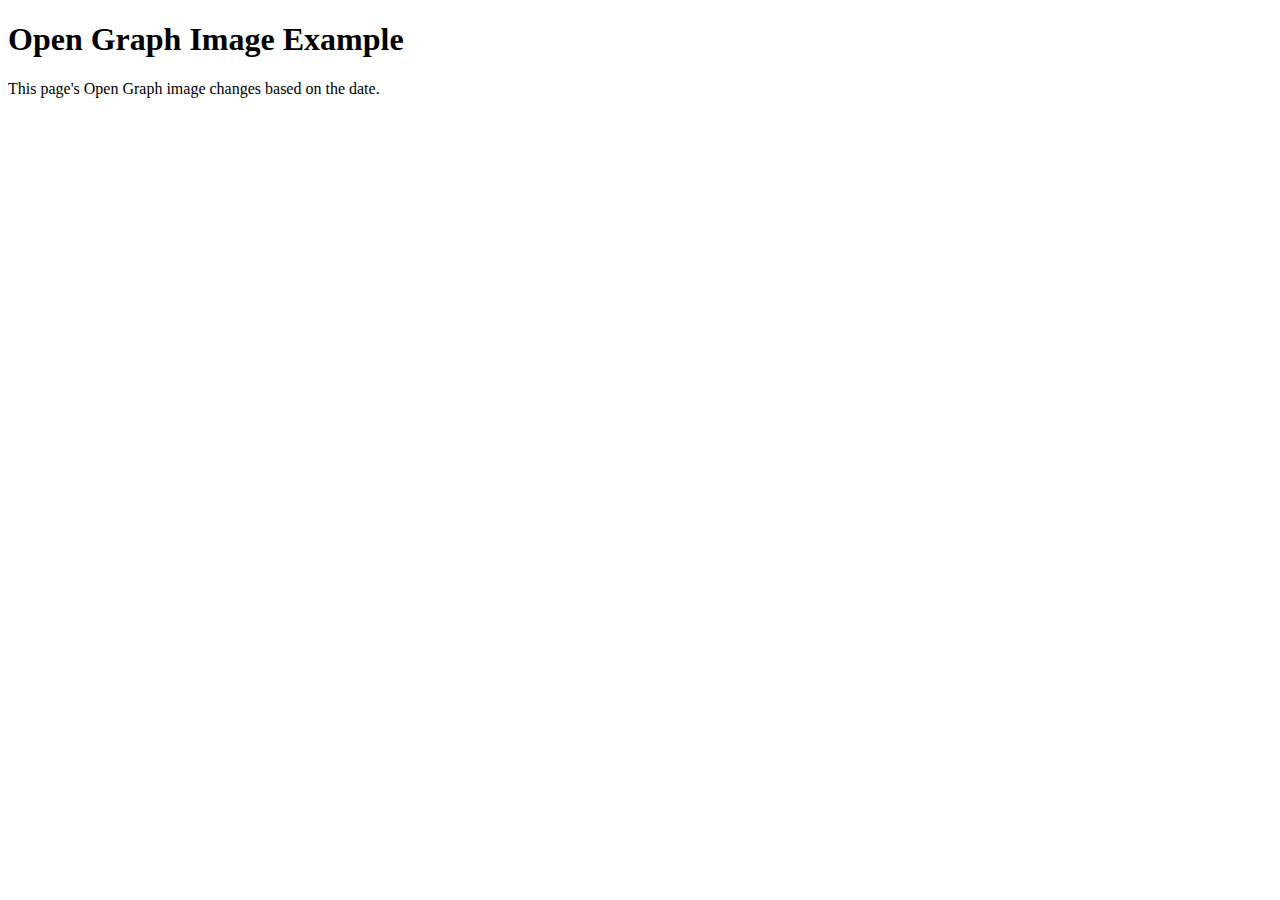
<file: index.html>
<!DOCTYPE html>
<html lang="en">
<head>
    <meta charset="UTF-8">
    <meta name="viewport" content="width=device-width, initial-scale=1.0">
    <title>Open Graph Dynamic Image</title>
    <script>
        (function() {
            var images = [
                "https://hathek.github.io/image0.jpg",  // 0, 1일 사용할 이미지
                "https://hathek.github.io/image1.jpg"   // 2, 3일 사용할 이미지
            ];
            var rss = [
                "오늘의 자원지는 기름(Oil Field)",  // 나머지가 0일 때 사용할 이미지
                "오늘의 자원지는 옥수수(Farmland)"   // 나머지가 1일 때 사용할 이미지
            ];
            var today = new Date();
            var day = today.getDate();
            var period = Math.floor((day - 1) / 2) % images.length;
            var selectedImage = images[period];
            var selectedRss = rss[period];
            
            // Open Graph 태그를 동적으로 생성
            var head = document.getElementsByTagName('head')[0];
            var ogTitle = document.createElement('meta');
            ogTitle.setAttribute('property', 'og:title');
            ogTitle.setAttribute('content', today');
            head.appendChild(ogTitle);

            var ogDescription = document.createElement('meta');
            ogDescription.setAttribute('property', 'og:description');
            ogDescription.setAttribute('content', selectedRss);
            head.appendChild(ogDescription);

            var ogImage = document.createElement('meta');
            ogImage.setAttribute('property', 'og:image');
            ogImage.setAttribute('content', selectedImage);
            head.appendChild(ogImage);
        })();
    </script>
</head>
<body>
    <h1>Open Graph Image Example</h1>
    <p>This page's Open Graph image changes based on the date.</p>
</body>
</html>
</file>
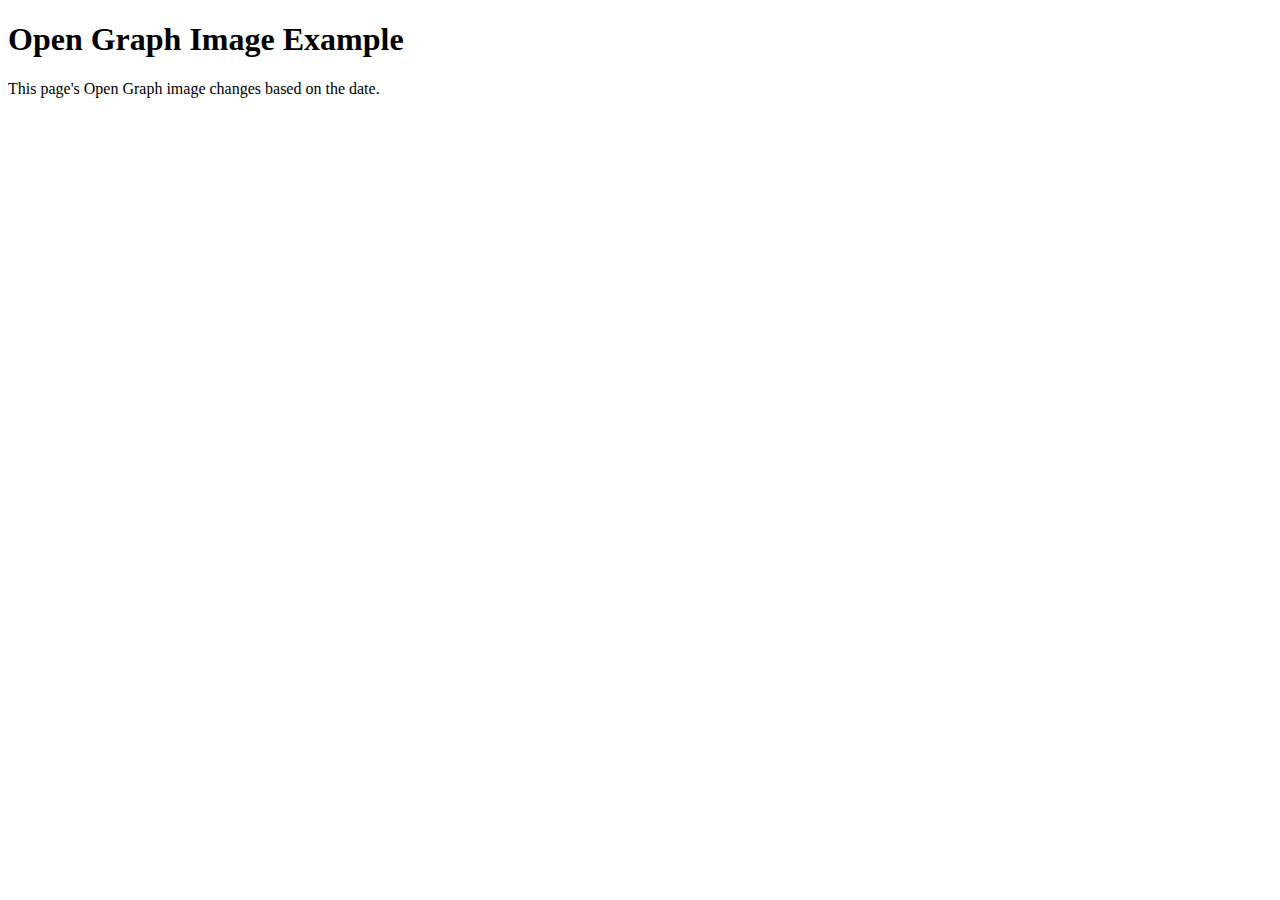
<file: RSS.html>
<!DOCTYPE html>
<html lang="en">
<head>
    <meta charset="UTF-8">
    <meta name="viewport" content="width=device-width, initial-scale=1.0">
    <title>Open Graph Dynamic Image</title>
    <script src="https://code.jquery.com/jquery-3.6.0.min.js"></script>
    <script>
        $(document).ready(function() {
            var images = [
                "image0.jpg",  // 0, 1일 사용할 이미지
                "image1.jpg"   // 2, 3일 사용할 이미지
            ];

            var today = new Date();
            var day = today.getDate();
            var period = Math.floor((day - 1) / 2) % images.length;
            var selectedImage = images[period];

            // Open Graph 태그를 동적으로 생성
            $('head').append('<meta property="og:title" content="Dynamic Open Graph Image">');
            $('head').append('<meta property="og:description" content="This page dynamically changes the Open Graph image based on the date.">');
            $('head').append('<meta property="og:image" content="' + selectedImage + '">');
        });
    </script>
</head>
<body>
    <h1>Open Graph Image Example</h1>
    <p>This page's Open Graph image changes based on the date.</p>
</body>
</html
</file>
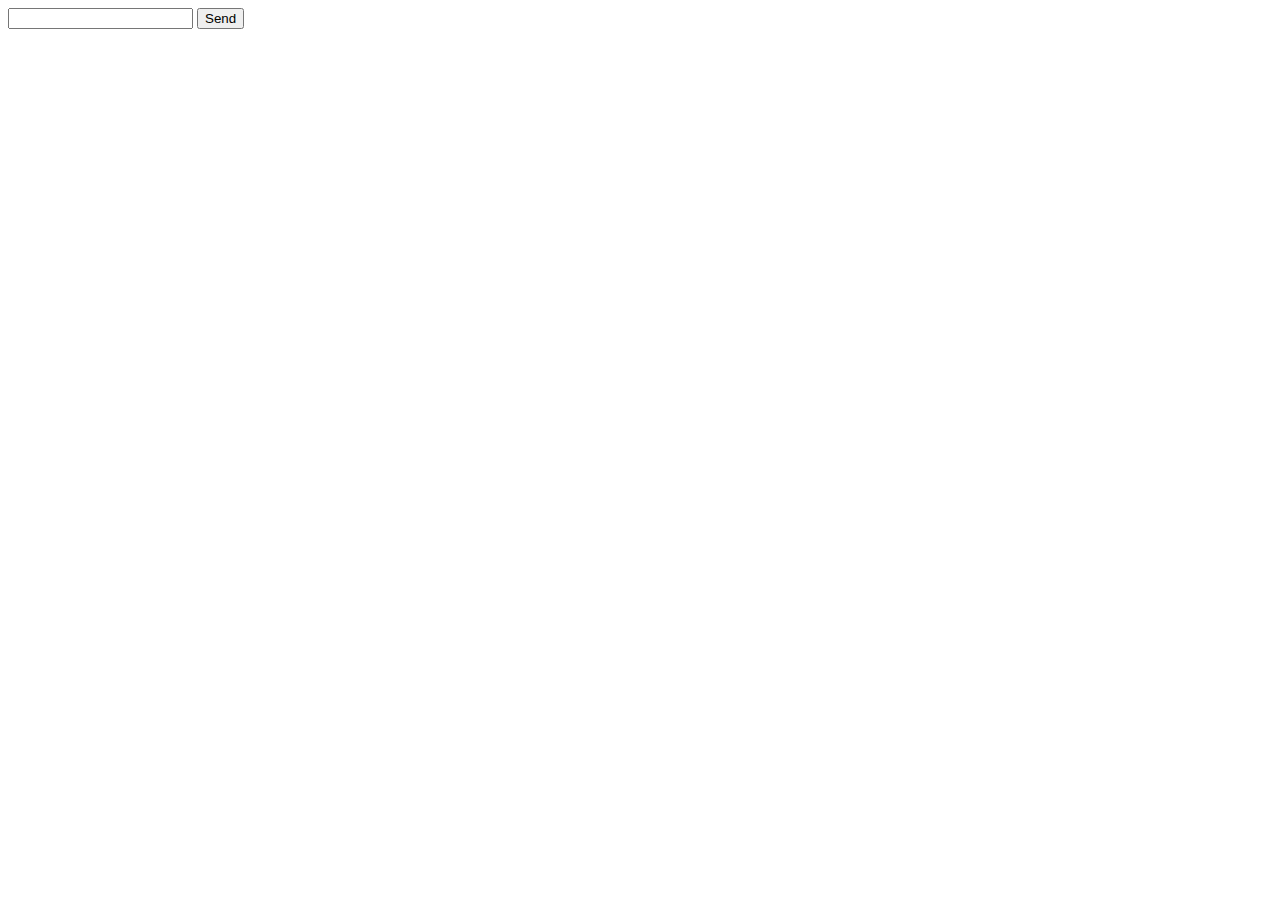
<file: wb.html>
<!DOCTYPE html>
<html lang='de' dir='ltr'>

<head>
  <meta charset='utf-8'>
  <title>Webhook</title>
  <script>
    function webhook() {
      var hook = new XMLHttpRequest();

      hook.open('POST', 'https://discord.com/api/webhooks/1272544419375222814/wbEQYdX8BgcW7qMPfLkyCjUbnaAbbYo5C79p6xUorhFgbaorIeNvcW8vwz9ecpKk1IVb');

      hook.setRequestHeader('Content-type', 'application/json');

      var content = {
        username: 'Webhook Name',
        avatar_url: 'https://encrypted-tbn0.gstatic.com/images?q=tbn:ANd9GcTNACSYFsiS1FNdb0N-4OW0ZB0CftFPJFw93w&s',
        content: 'World Boss is up' //content: document.getElementById('message').value
      }

      hook.send(JSON.stringify(content));
    }
  </script>
</head>

<body onload="webhook()">

  <form onsubmit='webhook();return false;'>

    <input type='name' id='message'>

    <input type='submit' value='Send'>

  </form>

</body>

</html>
</file>
